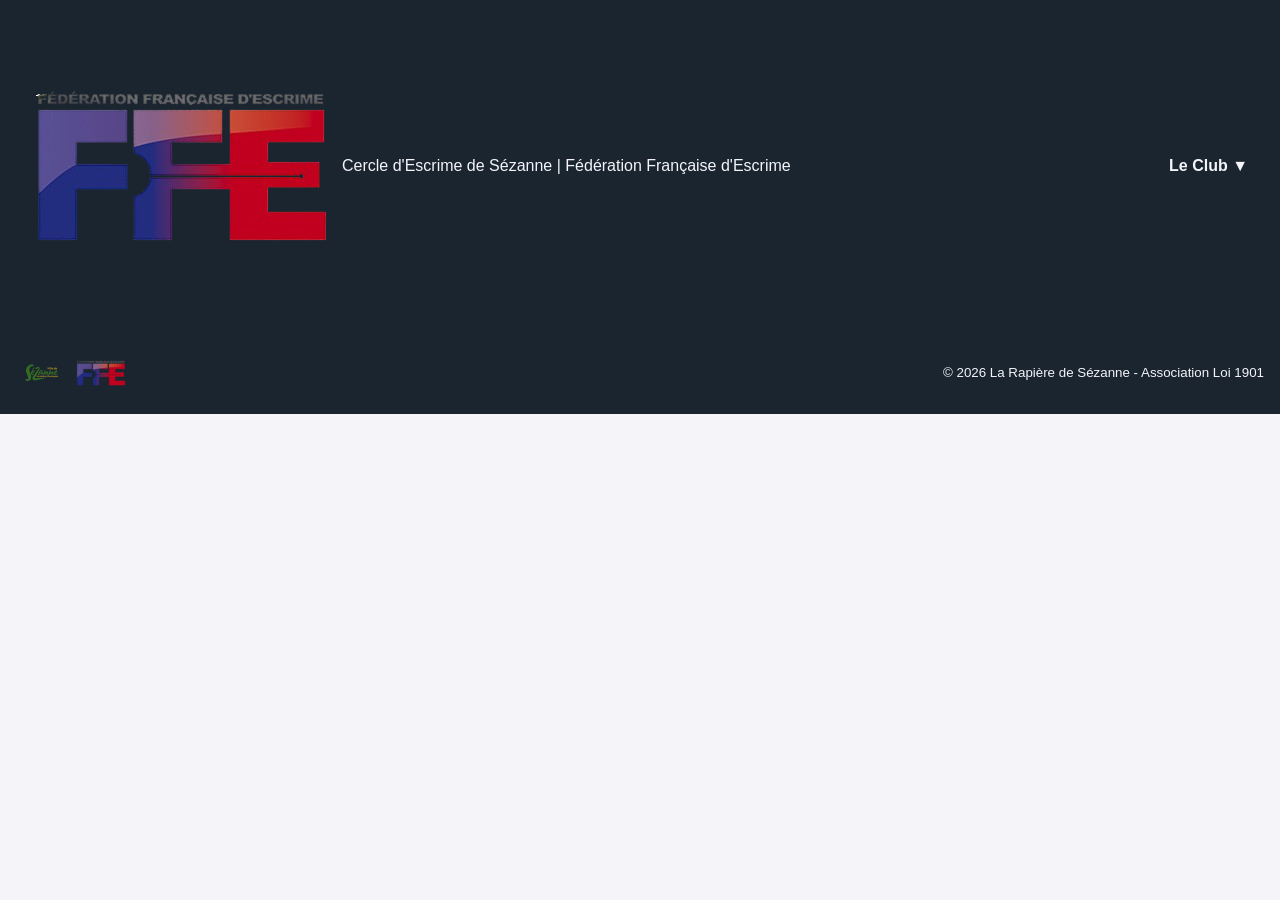
<file: album.html>
<!DOCTYPE html>
<html lang="fr">
<head>
    <meta charset="UTF-8">
    <meta name="viewport" content="width=device-width, initial-scale=1.0">
    <title>La Rapière Sézanne | Albums photos</title>
    <link rel="stylesheet" href="style.css">
</head>
<body>
    <!-- En-tête -->
    <header>
        <div class="logo">
            <img class="logo-ffe" src="pictures/ffe-removebg.png" alt="Logo Fédération Française d'Escrime">
            Cercle d'Escrime de Sézanne | Fédération Française d'Escrime
        </div>
        <nav>
            <ul>
                <!-- <li><a href="#accueil">Accueil</a></li> -->
                <li class="dropdown"><a>Le Club ▼</a>
                    <ul class="dropdown-content">
                        <li><a href="#infos">Infos pratiques</a></li>
                        <li><a href="#actus">Actualités</a></li>
                        <li><a href="#album">Album photos</a></li>
                    </ul>
                </li>
            </ul>
        </nav>
    </header>

    <!-- Banderole bas de page -->
    <footer>
        <div class="footer-logos">
            <img src="pictures/sezanne-removebg.png" alt="Logo de la ville de Sézanne">
            <img src="pictures/ffe-removebg.png" alt="Logo de la Fédération Française d'Escrime">
        </div>
        <p>&copy; 2026 La Rapière de Sézanne - Association Loi 1901</p>
    </footer>

    <script src="script.js"></script>
</body>
</html>
</file>
<file: style.css>
/* Réinitialisation de base */
* {
    margin: 0px;
    padding: 0px;
    box-sizing: border-box;
    font-family: 'Segoe UI', Tahoma, Geneva, Verdana, sans-serif;
}

/* Skip navigation link for screen readers */
.skip-link {
    position: absolute;
    top: -40px;
    left: 0;
    background: #02a002;
    color: white;
    padding: 8px;
    z-index: 1000;
}

.skip-link:focus {
    top: 0;
}

/* Contour autour des élément qd cliqués */
/* a:focus, button:focus {
    outline: 2px solid #000e00;
    outline-offset: 2px;
} */

body {
    background-color: #f4f4f9;
    color: #333;
    line-height: 1.6;
}

/* En-tête */
header {
    background-color: #1a2530;
    color: #f4f4f9;
    padding: 1rem 2rem;
    display: flex;
    justify-content: space-between;
    align-items: center;
    position: sticky;
    top: 0;
    z-index: 100; /* Permet au menu de rester au-dessus du reste au défilement */
}

.logo {
    display: flex;
    align-items: center;
    gap: 10px;
    cursor: pointer;
}

.logo a{
    text-decoration: none;
    color: #f4f4f9;
}

.logo-top {
    width: 40px;
    height: auto;
    flex-shrink: 0;
}

nav ul {
    list-style: none;
    display: flex;
    gap: 1.5rem;
    text-align: center;
}

nav a {
    color: #f4f4f9;
    text-decoration: none;
    font-weight: bold;
    transition: color 0.3s ease;
}

nav a:hover {
    color: #02a002;
}

/* menu déroulant */
.dropdown{
    position: relative;
    cursor: pointer;
    display: list-item;
}

.dropdown-content{
    display: none;
    position: absolute;
    background-color: #2a3b4c;
    min-width: 200px;
    box-shadow: 0 8px 16px rgba(0, 0, 0, 0.2);
    z-index: 1;
    top: 100%;
    right: 0;
    /* Annule les paramètres du menu principal pour que ce soit vertical */
    flex-direction: column;
    gap: 0;
    padding: 0;
}

/* Les liens à l'intérieur du menu déroulant */
.dropdown-content li {
    width: 100%;
}

.dropdown-content a {
    padding: 4px;
    display: block; /* Prend toute la largeur de la case */
}

/* L'ANIMATION CRUCIALE : afficher le sous-menu quand on survole le parent */
.dropdown:hover .dropdown-content {
    display: flex;
}

/* Effet de survol sur les liens du sous-menu */
.dropdown-content a:hover {
    background-color: #2a3b4c;
    color: #02a002; 
}

/*  ---  Section principale  ---  */
.hero {
    background-image: linear-gradient(rgba(0, 0, 0, 0.6), rgba(0, 0, 0, 0.6)), url('pictures/panoramaSezanne.jpg');
    background-color: #1a2530; /* Couleur de secours si l'image ne charge pas */
    height: 90vh;
    background-repeat: no-repeat;
    background-size: cover;
    color: white;
    text-align: center;
    padding: 10rem 2rem;
}

.hero-texte h1 {
    font-size: 3.5rem;
    margin-bottom: 1rem;
    text-transform: uppercase;
    letter-spacing: 2px;
}

.hero-texte p {
    font-size: 1.5rem;
    margin-bottom: 2rem;
}

/*  ---  BOUTONS  ---   */

button {
    background-color: #1a2530;
    color: #f4f4f9;
    border: none;
    padding: 0.8rem 1.5rem;
    margin-top: 1.5rem;
    cursor: pointer;
    font-size: 1.1rem;
    border-radius: 5px;
    -ms-zoom-animation: calc(2);
}

button:hover {
    background-color: #2a3b4c;
}

/* Cartes d'information */
#infos {
    padding: 3rem 2rem;
    text-align: center;
}

#contact {
    padding: 3rem 2rem;
    text-align: center;
    
}

#actualites {
    padding: 3rem 2rem;
    text-align: center;
}

.grid {
    display: flex;
    justify-content: center;
    gap: 2rem;
    margin-top: 2rem;
}

.card {
    background: #f4f4f9;
    padding: 1rem;
    border-radius: 8px;
    box-shadow: 0 4px 6px rgba(0,0,0,0.1);
    width: 300px;
}

.card2 {
    background: #f4f4f9;
    padding: 2rem;
    border-radius: 8px;
    box-shadow: 0 4px 6px rgba(0,0,0,0.1);
    width: 600px;
}

/* Better contrast ratios */
.card h2, .card h3, .card h4, .card2 h3 {
    color: #1a2530;
}

.card a, .card2 a{
    text-decoration: none;
    color: #1a2530;
}

.card2 h4{
    margin-top: 3%;
}

.actualites{
    text-align: center;
    align-items: center;
}

.galerie{
    text-align: center;
}

/* --- album.html --- */

.album{
    text-align: center;
    align-items: center;
}

footer{
    display: flex;
    text-align: right;
    justify-content: space-between; /* Image à gauche, texte à droite */
    align-items: center;            /* Centre verticalement */
    font-size: smaller;
    padding: 1rem;
    background-color: #1a2530;
    color: #f4f4f9;
}

.footer-logos {
    display: flex;
    gap: 10px;
    align-items: center;
}

.footer-logos img {
    height: 50px;       /* hauteur fixe pour harmoniser */
    width: auto;
}
</file>
